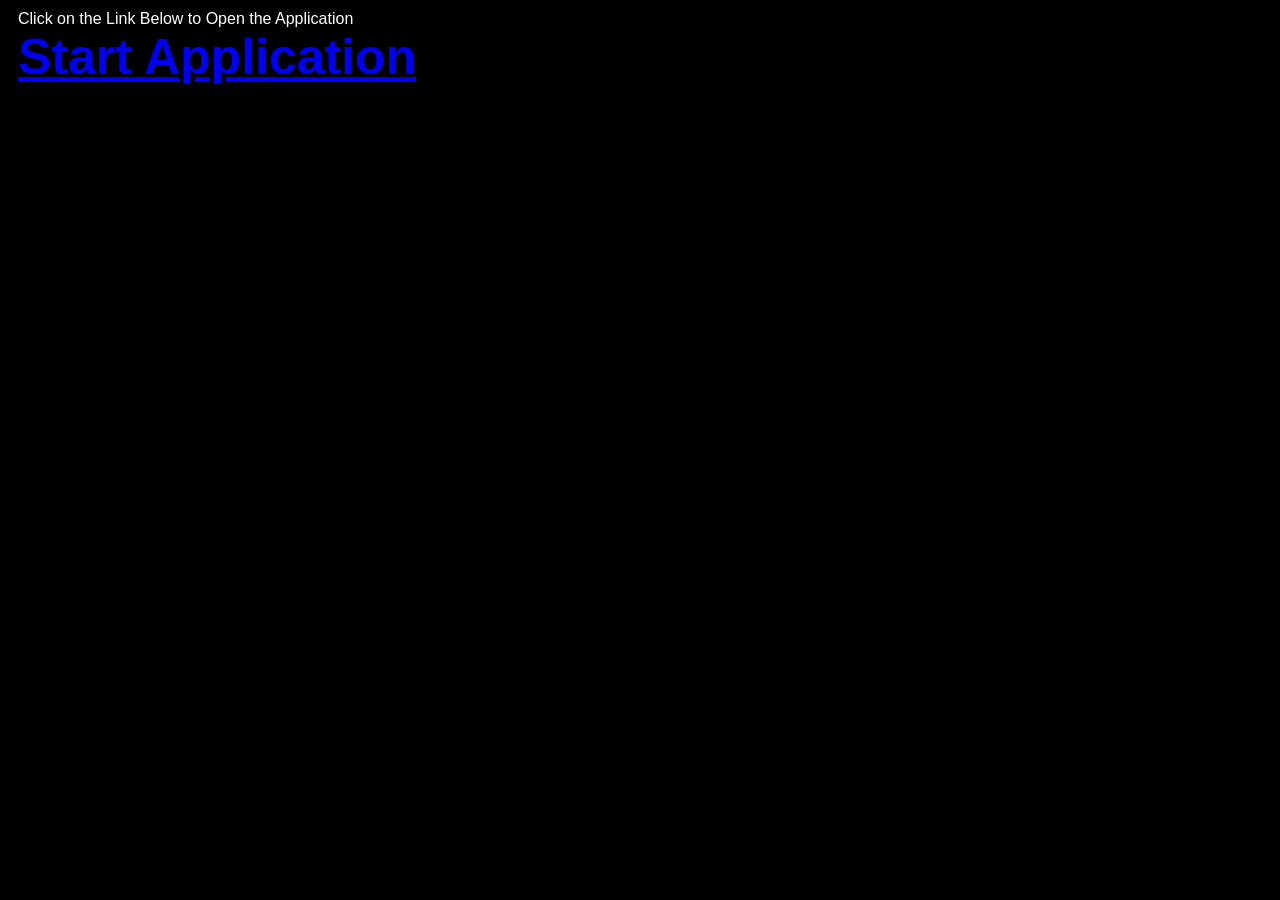
<file: index.html>
<!-- Dedicated to God the Father -->
<!-- All Rights Reserved Christopher Andrew Topalian Copyright 2000-2026 -->
<!-- https://github.com/ChristopherTopalian -->
<!-- https://github.com/ChristopherAndrewTopalian -->
<!-- index.html -->

<html>
<head>
<title> index </title>

<meta charset = 'UTF-8'>

<meta name = 'viewport' content = 'width = device-width, initial-scale = 1.0'>

<style>

body
{
    background-color: rgb(0, 0, 0);
    font-family: Arial;
    color: rgb(255, 255, 255);
}

</style>

<script>

// shortcuts.js

function ge(whichId)
{
    let result = document.getElementById(whichId);
    return result;
}

function ce(whichType)
{
    let result = document.createElement(whichType);
    return result;
}

function ba(whichElement)
{
    let result = document.body.append(whichElement);
    return result;
}

function cl(whichMessage)
{
    let result = console.log(whichMessage);
    return result;
}

function ct(whichText)
{
    let result = document.createTextNode(whichText);
    return result;
}

function gr(whichId)
{
    let result =  ge(whichId).getBoundingClientRect();
    return result;
}

//----//

// Dedicated to God the Father
// All Rights Reserved Christopher Andrew Topalian Copyright 2000-2026
// https://github.com/ChristopherTopalian
// https://github.com/ChristopherAndrewTopalian
// https://sites.google.com/view/CollegeOfScripting

//-//

function makeAppLink()
{
    let theLink = 'CATopalian_JS_Text_to_Speech.html';

    let mainDiv = ce('div');
    mainDiv.style.display = 'flex';
    mainDiv.style.flexDirection = 'column';
    mainDiv.style.margin = 10 + 'px';
    ba(mainDiv);

    //-//

    let instructions = ce('div');
    instructions.textContent = 'Click on the Link Below to Open the Application';
    mainDiv.append(instructions);

    //-//

    let appLink = ce('a');
    appLink.href = theLink;
    appLink.textContent = 'Start Application';
    appLink.style.fontSize = 50 + 'px';
    appLink.style.fontWeight = 'bold';
    mainDiv.append(appLink);
}

function whenLoaded()
{
    makeAppLink();
}

</script>

</head>

<body onload = 'whenLoaded();'>

</body>

</html>
</file>
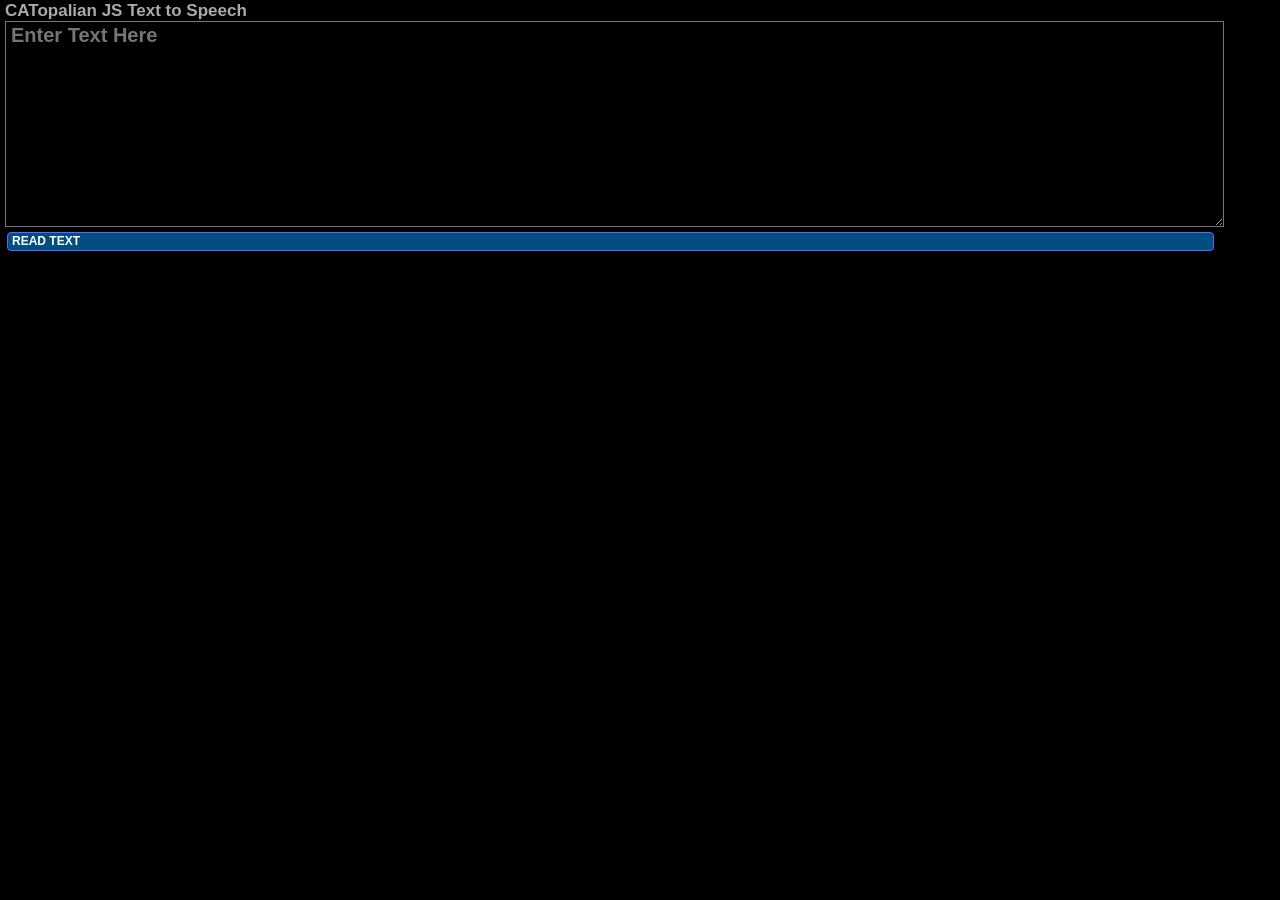
<file: CATopalian_JS_Text_to_Speech.html>
<!-- Dedicated to God the Father -->
<!-- All Rights Reserved Christopher Andrew Topalian Copyright 2000-2026 -->
<!-- https://github.com/ChristopherTopalian -->
<!-- https://github.com/ChristopherAndrewTopalian -->
<!-- CATopalian_JS_Text_to_Speech.html -->

<!DOCTYPE html>
<html lang = 'en'>
<head>
<title> CATopalian JS Text to Speech </title>

<meta charset = 'UTF-8'>

<meta name = 'viewport' content = 'width = device-width, initial-scale = 1.0'>

<link rel = "icon" href = "src/media/textures/icons/CATopalian_True_SI.webp" type = "image/png">

<link rel = 'stylesheet' href = 'src/css/style001.css'>

<script src = 'src/js/1shortcuts/shortcuts.js'></script>

<script src = 'src/js/interface/makeInterface.js'></script>

<script src = 'src/js/textToSpeech/readText.js'></script>

<script src = 'src/js/whenLoaded/whenLoaded.js'></script>

</head>

<body onload = 'whenLoaded();'>

</body>

</html>
</file>
<file: src/css/style001.css>
/* style001.css */

body
{
    margin: 1px 5px;
    background-color: rgb(0, 0, 0);
    font-family: Arial;
    color: rgb(255, 255, 255);
}

textarea
{
    background-color: rgb(0, 0, 0);
    font-family: Arial;
    font-size: 20px;
    font-weight: bold;
    color: rgb(255, 255, 255);

    padding: 2px 5px;
}

a:link
{
    color: rgb(170, 170, 170);
}

a:hover
{
    color: rgb(255, 255, 255);
}

a:visited
{
    color: rgb(170, 170, 170);
}

button
{
    background-color: rgb(0, 77, 129);
    margin-left: 2px;
    margin-right: 2px;
    margin-top: 1px;
    margin-bottom: 1px;
    border-style: solid;
    border-width: 1px;
    border-color: rgb(100, 100, 255);
    border-radius: 4px;
    padding: 2px 5px;
    opacity: 1.0;
    font-size: 12px;
    font-weight: bold;
    color: rgb(255, 255, 255);
    text-align: left;
    cursor: pointer;
    display: flex;
    flex-direction: column;
    /*width: 90%;*/
    /*line-height: 12px;*/

    /* Force text to wrap to the next line instead of truncating */
    white-space: normal;
    overflow-wrap: break-word;

    /* Allow the button to grow taller as the text wraps */
    height: auto;

    width: 95%;
    box-sizing: border-box;

    /* Adjust formatting for multiline readability */
    text-align: left; 
    line-height: 1.1;
    padding: 2px 4px;
}

button:hover
{
    background-color: rgb(6, 31, 47);
    border-color: rgb(0, 255, 255);
    color: rgb(0, 255, 255);
}

button.active
{
    color: rgb(255, 255, 0);
    border-color: rgb(255, 255, 0);
}

details
{
    color: rgb(255, 255, 255);
}

/* Hide the stubborn default browser arrow */
summary {
    list-style: none; /* Firefox / Standard */
    cursor: pointer;
}
summary::-webkit-details-marker {
    display: none; /* Chrome / Safari */
}

/* Create our own custom arrow */
summary::before {
    content: '▶'; /* You can use any text/emoji arrow here */
    display: inline-block;
    
    /* This controls the exact gap between the arrow and text */
    margin-right: 3px; 
    
    font-size: 12px;
    color: rgb(0, 255, 255);
    
    /* Optional: Smoothly animate the rotation */
    /*transition: transform 0.2s ease-in-out; */
}

/* Rotate the arrow 90 degrees downward when opened */
details[open] summary::before {
    transform: rotate(90deg);
}

/* Target any details tag that lives INSIDE another details tag */
details details {
    margin-left: 10px; /* Kicks the nested folder over to the right */
}

/* Target the buttons that live inside the nested folders */
details details button {
    margin-left: 10px; /* Kicks the "files" over a bit more so they don't sit flush with the folder name */
}

/* make the scrollbar thinner */
::-webkit-scrollbar {
  width: 8px; /* Adjust the thickness here */
}

/* style the scrollbar track (background of the scrollbar) */
::-webkit-scrollbar-track {
  background: #2c3e50; /* Darker background for contrast */
}

/* style the scrollbar thumb (the draggable part) */
::-webkit-scrollbar-thumb {
  background-color: #3498db; /* Bright blue */
  border-radius: 4px; /* Rounded corners for a nice look */
  border: 2px solid transparent; /* adds some space around thumb */
}

/* hover effect for thumb */
::-webkit-scrollbar-thumb:hover {
  background-color: #2980b9; /* Slightly darker on hover */
}

h1
{
    border-bottom: 1px solid #ccc; padding-bottom: 10px;
    margin: 1px;
    font-size: 20px;
    font-weight: bold;
    color: rgb(0, 255, 255);
}

h2
{
    font-size: 20px;
    margin: 1px;
}

h2:hover
{
    background-color: rgb(30, 30, 30);
}

h3
{
    margin-left: 15px;
}

p
{
    margin: 1px;
}

.symbol
{
    display: inline-flex; /* like inline-block, but allows centering tools */
    align-items: center; /* centers vertically */
    justify-content: center; /* centers horizontally */

    width: 40px; /* slightly wider to give symbols room */
    height: 20px; /* set height equal to width for a square */

    padding: 5px;
    border: solid 0.5px rgb(0, 255, 255);
    border-radius: 8px;
    background-color: rgb(0, 0, 0);
    font-size: 25px;
    color: rgb(0, 255, 255);
}

.symbol:hover
{
    background-color: rgb(0, 14, 163);
}

.center
{
    display: flex;
    justify-content: center;
    align-items: center;
}

code
{
    font-family: Arial;
    font-size: 24px;
    font-weight: bold;
}

/* The Main Datapad Container */
.technical-specs {
    background-color: rgb(40, 40, 40);
    border-left: 5px solid rgba(0, 255, 255, 0.5);
    padding: 5px 10px;
    margin: 20px 0;
    border-radius: 0 8px 8px 0;
    box-shadow: 2px 2px 10px rgba(0, 0, 0, 0.5);
}

.technical-specs h4 {
    margin: 0px;
}

.technical-specs h2 {
    color: rgb(0, 255, 255);
}

.technical-specs pre {
    margin: 0px;
}

.tech-table {
    width: 100%;
    text-align: left;
    border-collapse: collapse;
    margin-bottom: 20px;
}
.tech-table td {
    padding: 8px 10px;
    border-bottom: 1px solid #44475a;
}
.tech-table td:first-child {
    width: 30%;
    color: rgb(255, 255, 0);
}
.tech-table td:last-child {
    color: rgb(255, 255, 255);
    font-weight: bold;
}

.largeDivider
{
    height: 20px;
    background-color: rgb(40, 40, 40);
}

hr
{
    margin: 1px;
    width: 100%;
}

.hr_spacer
{
    margin: 1px;
    height: 10px;
    width: 100%;
    background-color: rgb(0, 0, 0);
}

audio {
    width: 300px;
    /* Inverts light colors to dark while keeping contrast intact */
    filter: invert(90%) hue-rotate(180deg); 
    border-radius: 50px; /* rounds the edges cleanly */
}

/* Syntax Highlighting Colors */

.green
{
    color: rgb(150, 200, 150);
}

.pink
{
    color: pink;
}

.skyblue
{
    color: skyblue;
}

.yellow
{
    color: yellow;
}

.lightGray
{
    color: rgb(200, 200, 200);
}

.magenta
{
    color: rgb(255, 138, 255);
}

.objects
{
    color: rgb(155, 195, 255);
}

.flowControl
{
    color: magenta;
}

/*----*/

/* Dedicated to God the Father */
/* All Rights Reserved Christopher Andrew Topalian Copyright 2000-2026 */
/* https://github.com/ChristopherTopalian */
/* https://github.com/ChristopherAndrewTopalian */
/* https://sites.google.com/view/CollegeOfScripting */
</file>
